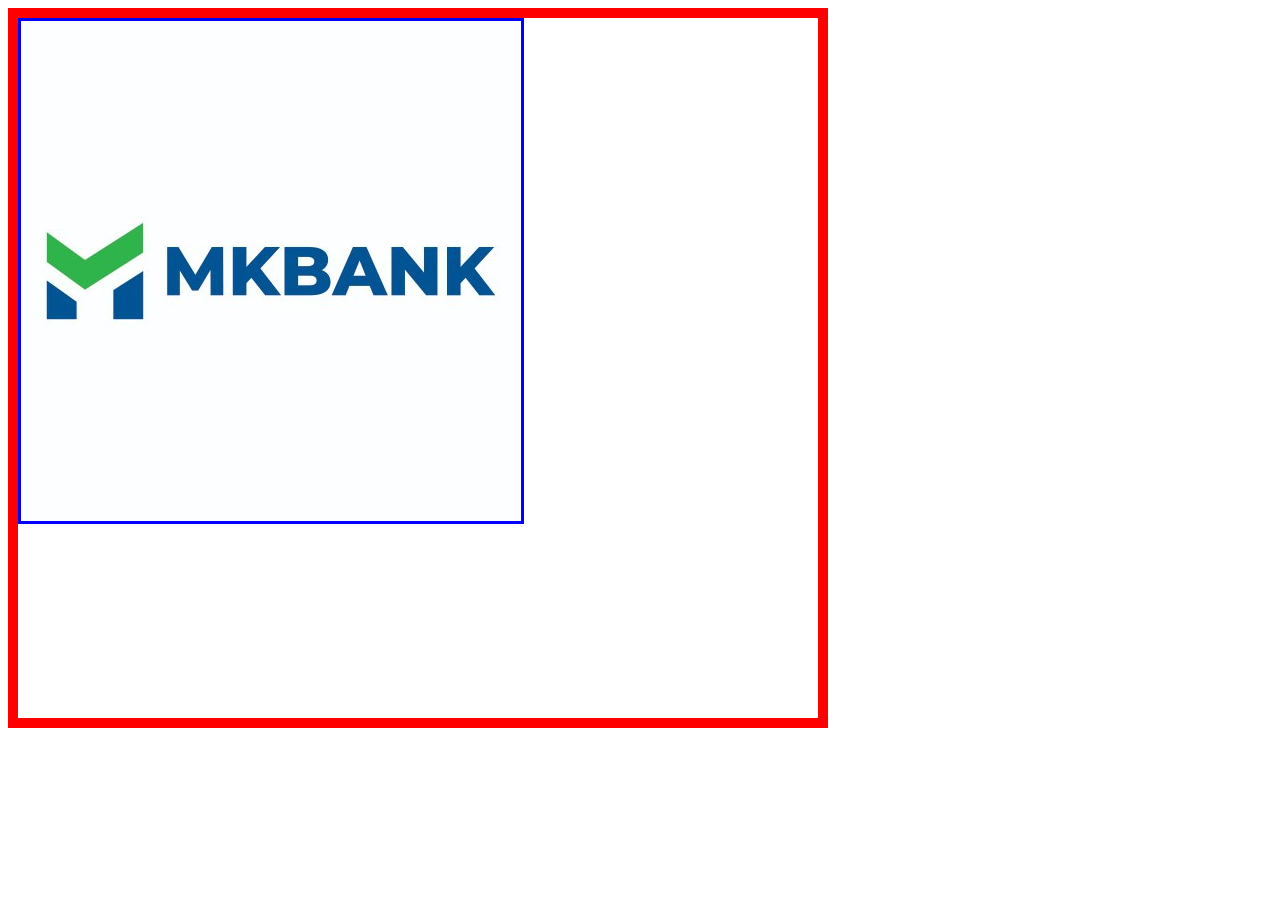
<file: proba/proba.html>
<!DOCTYPE html>
<html lang="en">
<head>
    <meta charset="UTF-8">
    <meta name="viewport" content="width=device-width, initial-scale=1.0">
    <title>Proba</title>
    <style>
        .box{
            width: 800px;
            height: 700px;
            border: 10px solid red;
        }
        .box img{
            border: 3px solid blue;
        }
        
    </style>
</head>
<body>
    <div class="box">
        <img src="photo_2023-12-31_11-40-46.jpg" alt="">
    </div>    
</body>
</html>
</file>
